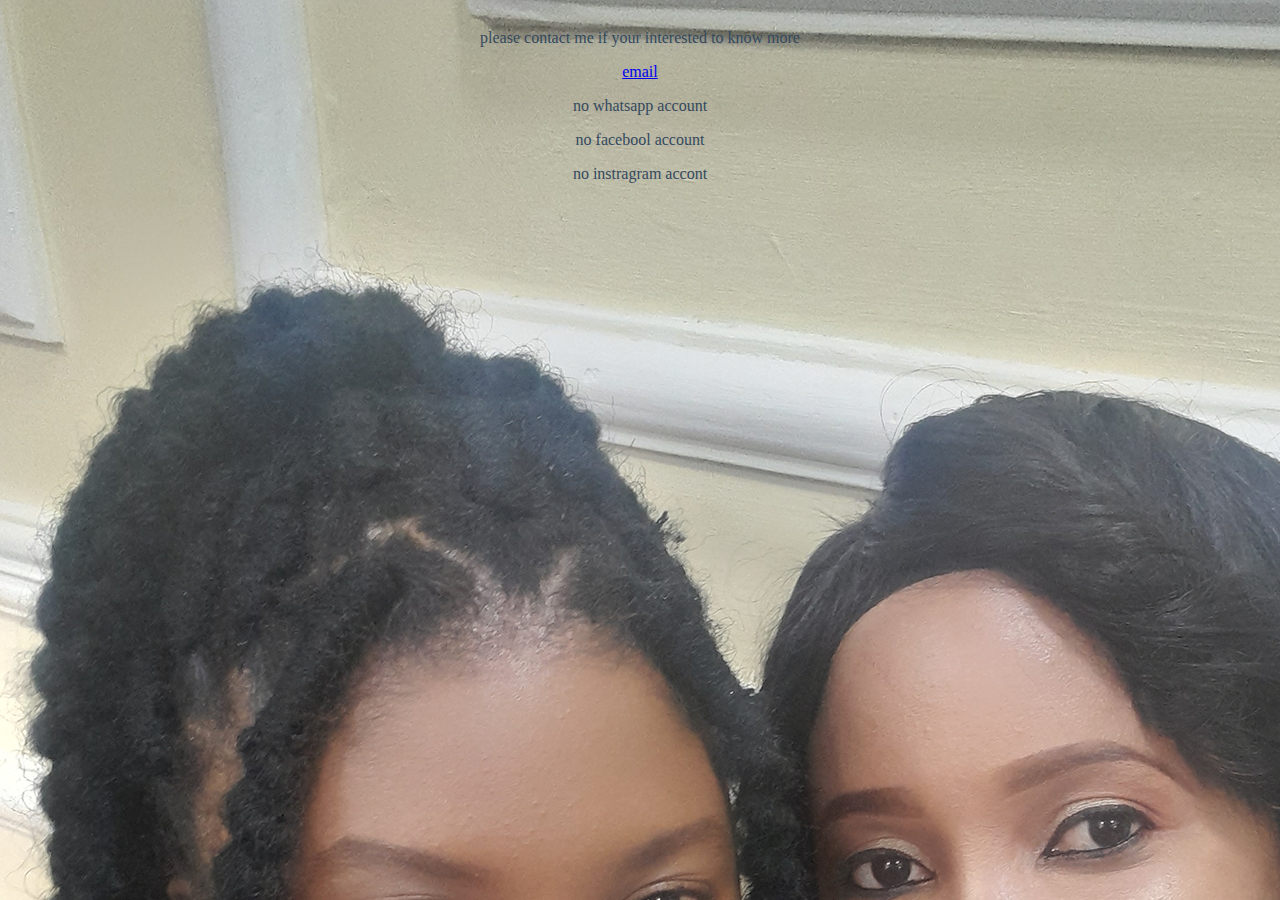
<file: contact.html>
<!DOCTYPE html>
<html>
<head><title>about</title>
<link rel="stylesheet" href="style.css"></head>


<body>

<p>please contact me if your interested to know more</p>
<p><a href="mailto:luluyshabani@gmail.com">email</a></p>
<p>no whatsapp account</a></p>
 
<p>no facebool account</p>
<p><p>no instragram accont</p></p>
</body>
</html>
</file>
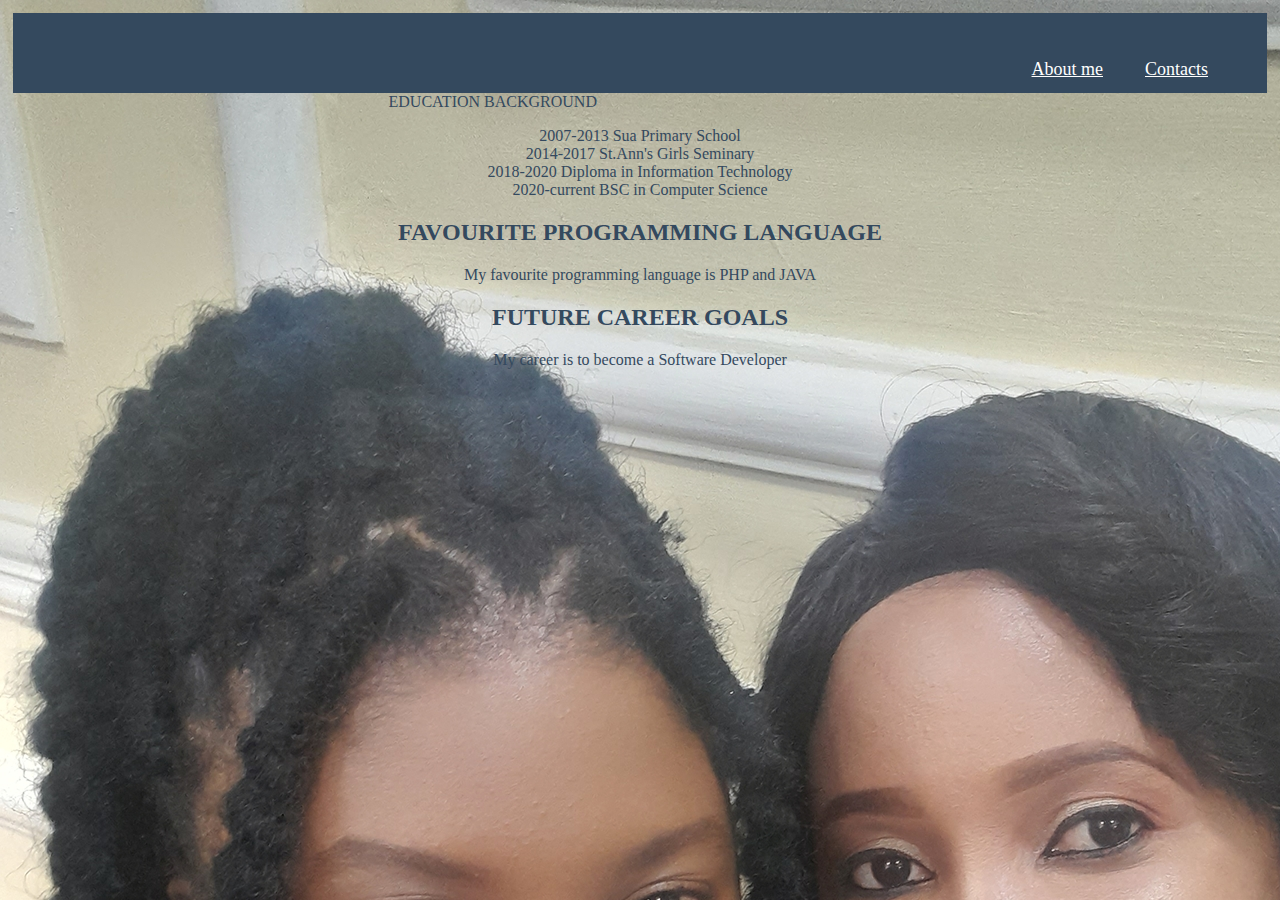
<file: education.html>
<!DOCTYPE html>
<html>
   <head>
<title>LULU</title>
   <link rel="stylesheet" href="style.css">
   </head>
<body>
   <nav>
    

<ul>
   
   
    
     <li><a href="mylife.html">About me</a></li>
    <li><a href="contact.html">Contacts</a></li>
</ul>
  

 
</nav
<h2>EDUCATION BACKGROUND</h2>
<p>2007-2013  Sua Primary School<br>
   2014-2017  St.Ann's Girls Seminary<br>
   2018-2020  Diploma in Information Technology<br>
   2020-current  BSC in Computer Science </p> 
<h2>FAVOURITE PROGRAMMING LANGUAGE</h2>
<p>My favourite programming language is  PHP and JAVA</p>
<h2>FUTURE CAREER GOALS</h2>
<p>My career is to become a Software Developer</p>
<br></br>





</body>
</html>
</file>
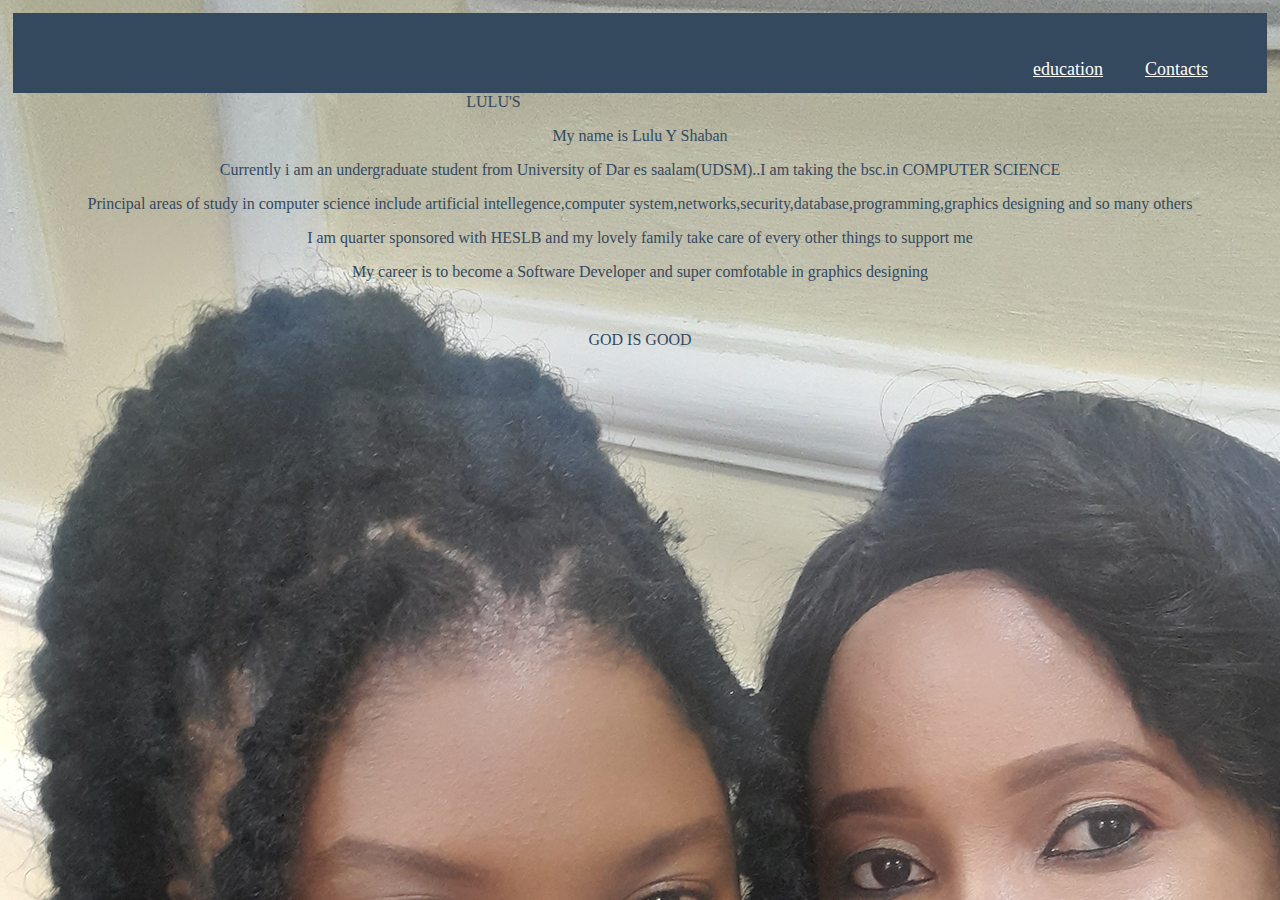
<file: mylife.html>
<!DOCTYPE html>
<html>
<head><title>about</title>
  
<link rel="stylesheet" href="style.css">
  </head>


<body>
  <nav>
    

<ul>
   
    <li><a href="education.html">education</a></li>
    
    
    <li><a href="contact.html">Contacts</a></li>
</ul>
  

 
</nav
<h>LULU'S </h1>
<p>My name is Lulu Y Shaban</p>
 <p>Currently i am an undergraduate student from University of Dar es saalam(UDSM)..I am taking the bsc.in COMPUTER SCIENCE </p> 
Principal areas of study in computer science include artificial intellegence,computer system,networks,security,database,programming,graphics designing and so many others


<p>I am quarter sponsored with HESLB and my lovely family take care of every other things to support me </p>

<p>My career is to become a Software Developer and super comfotable in graphics designing</p>
<br>
<p>GOD IS GOOD</p>


</body>
</html>
</file>
<file: style.css>
body{ margin:center;
    text-align: center;
    background-image: url("bestie.jpg");
    background-repeat:repeat;
    padding: 5px;
    color:#34495e;
    
}
nav{
height: 80px;
width: 100%;
background: #34495e;
}
label.logo{
    font-size: 35px;
    font-weight: bold;
    color: white;

}
nav ul{
    float: right;
    margin-right: 40px;
    
}
nav li{
    display: inline-block;
    margin: 0 8px;
    line-height: 80px;

}
nav a{
    color: white;
    font-size: 18px;
    border:  1px solid transparent;
    padding: 7px 10px;
    border-radius: 3px;
}
</file>
